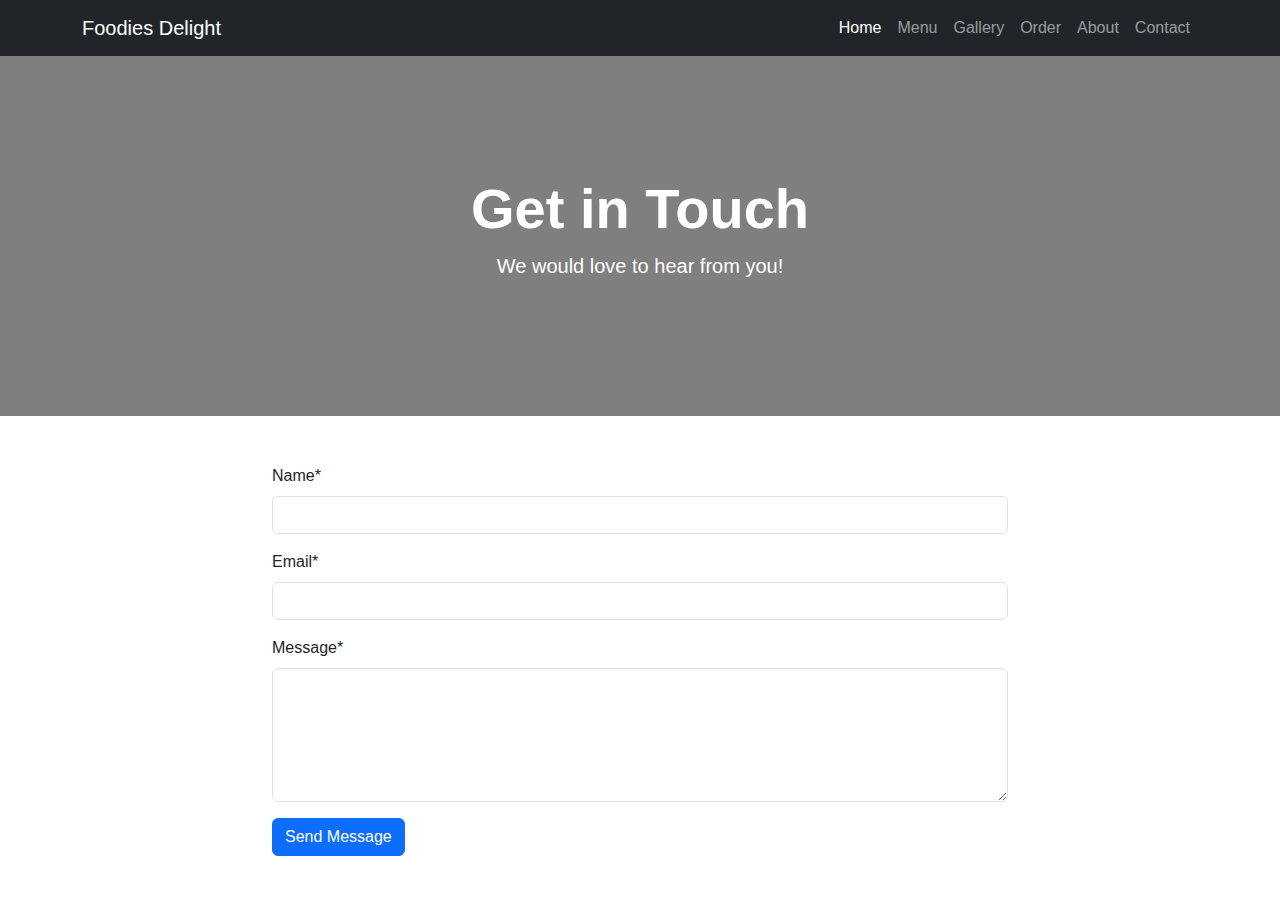
<file: contact.html>
<!DOCTYPE html>
<html lang="en">
<head>
  <meta charset="UTF-8">
  <meta name="viewport" content="width=device-width, initial-scale=1.0">
  <title>Contact - Foodies Delight</title>
  <!-- Bootstrap CSS -->
  <link href="https://cdn.jsdelivr.net/npm/bootstrap@5.3.2/dist/css/bootstrap.min.css" rel="stylesheet">
  <style>
    body {
      font-family: 'Segoe UI', sans-serif;
    }
    .contact-hero {
      background: url('https://images.pexels.com/photos/376464/pexels-photo-376464.jpeg?auto=compress&cs=tinysrgb&h=750&w=1260') center/cover no-repeat;
      height: 40vh;
      display: flex;
      justify-content: center;
      align-items: center;
      color: white;
      text-align: center;
      position: relative;
    }
    .contact-hero::after {
      content: '';
      position: absolute;
      top:0; left:0; width:100%; height:100%;
      background: rgba(0,0,0,0.5);
    }
    .contact-hero-content {
      position: relative;
      z-index: 2;
      animation: fadeIn 2s ease-in-out;
    }
    @keyframes fadeIn {
      from { opacity: 0; transform: translateY(-20px); }
      to { opacity: 1; transform: translateY(0); }
    }
  </style>
</head>
<body>

<!-- Navbar -->
<nav class="navbar navbar-expand-lg navbar-dark bg-dark sticky-top">
  <div class="container">
    <a class="navbar-brand" href="index.html">Foodies Delight</a>
    <button class="navbar-toggler" type="button" data-bs-toggle="collapse" data-bs-target="#navbarNav">
      <span class="navbar-toggler-icon"></span>
    </button>
    <div class="collapse navbar-collapse" id="navbarNav">
      <ul class="navbar-nav ms-auto">
        <li class="nav-item"><a class="nav-link active" href="index.html">Home</a></li>
        <li class="nav-item"><a class="nav-link" href="menu.html">Menu</a></li>
        <li class="nav-item"><a class="nav-link" href="gallery.html">Gallery</a></li>
        <li class="nav-item"><a class="nav-link" href="order.html">Order</a></li>
        <li class="nav-item"><a class="nav-link" href="about.html">About</a></li>
        <li class="nav-item"><a class="nav-link" href="contact.html">Contact</a></li>
      </ul>
    </div>
  </div>
</nav>

<!-- Hero -->
<section class="contact-hero">
  <div class="contact-hero-content">
    <h1 class="display-4 fw-bold">Get in Touch</h1>
    <p class="lead">We would love to hear from you!</p>
  </div>
</section>

<!-- Contact Form -->
<section class="py-5">
  <div class="container">
    <div class="row justify-content-center">
      <div class="col-md-8">
        <form id="contactForm">
          <div class="mb-3">
            <label for="name" class="form-label">Name*</label>
            <input type="text" class="form-control" id="name" required>
          </div>
          <div class="mb-3">
            <label for="email" class="form-label">Email*</label>
            <input type="email" class="form-control" id="email" required>
          </div>
          <div class="mb-3">
            <label for="message" class="form-label">Message*</label>
            <textarea class="form-control" id="message" rows="5" required></textarea>
          </div>
          <button type="submit" class="btn btn-primary">Send Message</button>
        </form>
      </div>
    </div>
  </div>
</section>

<!-- Bootstrap JS -->
<script src="https://cdn.jsdelivr.net/npm/bootstrap@5.3.2/dist/js/bootstrap.bundle.min.js"></script>
<script>
  const form = document.getElementById('contactForm');
  form.addEventListener('submit', function(e) {
    e.preventDefault();
    alert('Thank you for contacting us! We will get back to you soon.');
    form.reset();
  });
</script>
</body>
</html>
</file>
